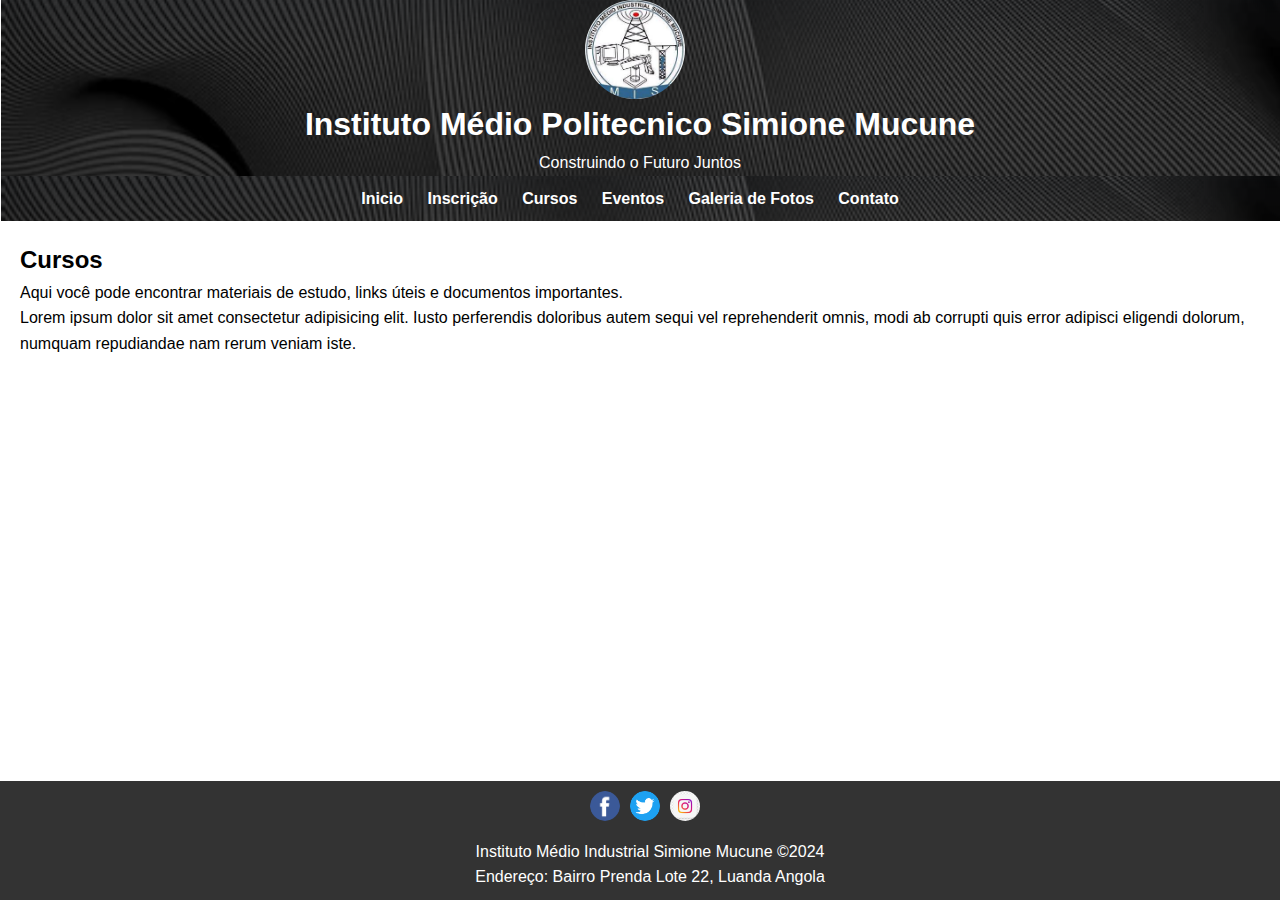
<file: Paginas/Cursos.html>
<!DOCTYPE html>
<html lang="pt-br">

<head>
    <meta charset="UTF-8">
    <meta name="viewport" content="width=device-width, initial-scale=1.0">
    <title>Simione Mucune</title>
    <!-- Adicione aqui os seus estilos CSS -->
    <link rel="stylesheet" href="/index-style.css">
</head>


<body>

    <header>
        <img src="/img/transferir (1).jpeg" alt="Logo da Empresa" id="logo">
        <h1>Instituto Médio Politecnico Simione Mucune</h1>
        <p>Construindo o Futuro Juntos</p>
    </header>

    <nav>
        <ul>
            <li><a href="/Paginas/Index.html">Inicio</a></li>
            <li><a href="/Paginas/Inscricao.html">Inscrição</a></li>
            <li><a href="/Paginas/Cursos.html">Cursos </a></li>
            <li><a href="/Paginas/Eventos.html">Eventos</a></li>
            <li><a href="/Paginas/Fotos.html">Galeria de Fotos</a></li>
            <li><a href="/Paginas/Contacto.html">Contato</a></li>
        </ul>
    </nav>


    <section id="cursos">
        <h2>Cursos</h2>
        <p>Aqui você pode encontrar materiais de estudo, links úteis e documentos importantes.</p>
        <p>Lorem ipsum dolor sit amet consectetur adipisicing elit. Iusto perferendis doloribus autem sequi vel reprehenderit omnis, modi ab corrupti quis error adipisci eligendi dolorum, numquam repudiandae nam rerum veniam iste.</p>
        <!-- Adicione mais recursos conforme necessário -->
    </section>

   



    <footer>
        <div class="social-icons">
            <a href="#" class="icon-link"><img src="/img/145802.png" alt="Facebook"></a>
            <a href="#" class="icon-link"><img src="/img/twitter-icone.png" alt="Twitter"></a>
            <a href="#" class="icon-link"><img src="/img/insta.png" alt="Instagram"></a>
            <!-- Adicione mais ícones e links conforme necessário -->
          </div>
        <p> Instituto Médio Industrial Simione Mucune &copy;2024</p>
        <p>Endereço: Bairro Prenda Lote 22, Luanda Angola</p>
    </footer>

</body>

</html>
</file>
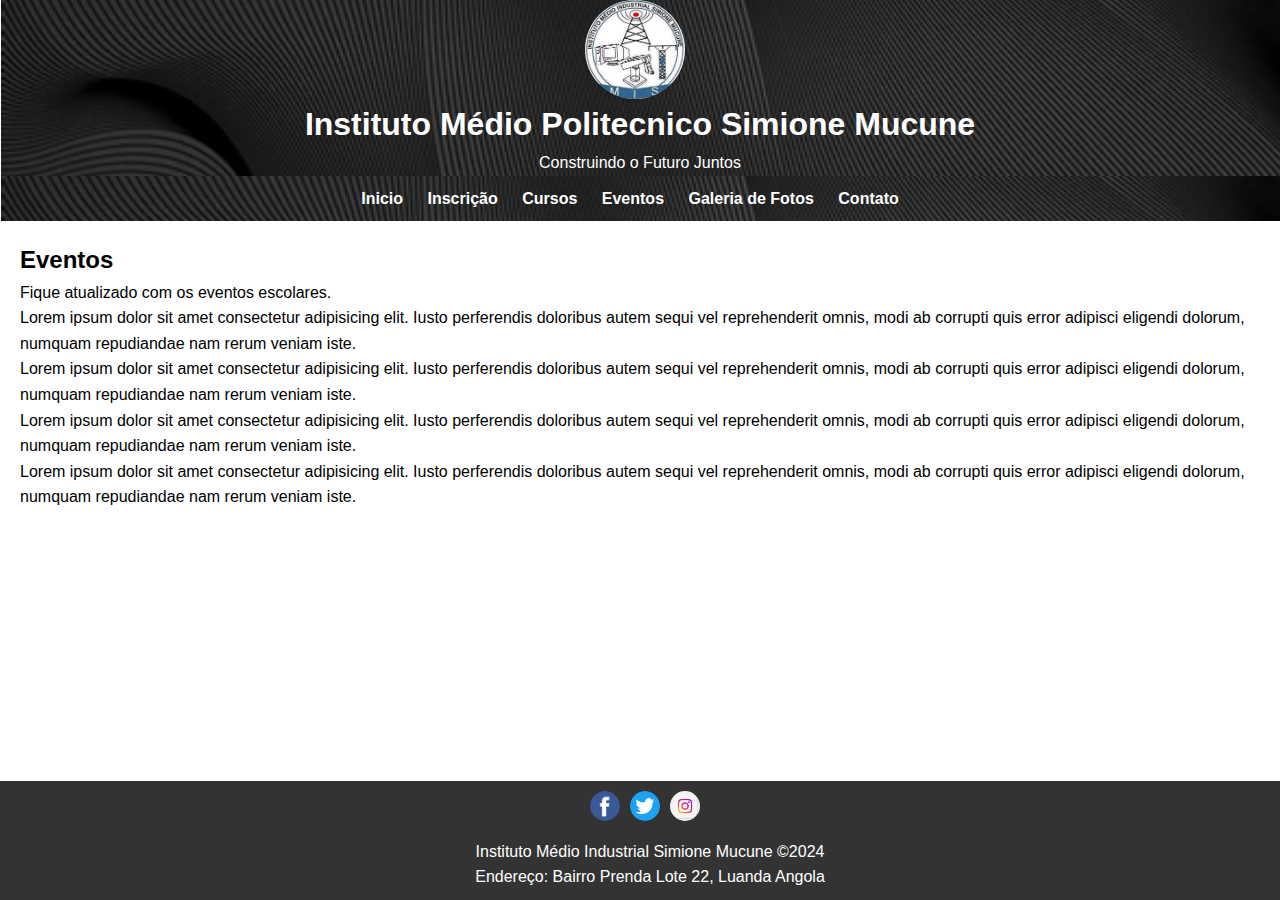
<file: Paginas/Eventos.html>
<!DOCTYPE html>
<html lang="pt-br">

<head>
    <meta charset="UTF-8">
    <meta name="viewport" content="width=device-width, initial-scale=1.0">
    <title>Simione Mucune</title>
    <!-- Adicione aqui os seus estilos CSS -->
    <link rel="stylesheet" href="/index-style.css">
</head>


<body>

    <header>
        <img src="/img/transferir (1).jpeg" alt="Logo da Empresa" id="logo">
        <h1>Instituto Médio Politecnico Simione Mucune</h1>
        <p>Construindo o Futuro Juntos</p>
    </header>

    <nav>
        <ul>
            <li><a href="/Paginas/Index.html">Inicio</a></li>
            <li><a href="/Paginas/Inscricao.html">Inscrição</a></li>
            <li><a href="/Paginas/Cursos.html">Cursos </a></li>
            <li><a href="/Paginas/Eventos.html">Eventos</a></li>
            <li><a href="/Paginas/Fotos.html">Galeria de Fotos</a></li>
            <li><a href="/Paginas/Contacto.html">Contato</a></li>
        </ul>
    </nav>

   

    <section id="Eventos">
        <h2>Eventos</h2>
        <p>Fique atualizado com os eventos escolares.</p>
        <p>Lorem ipsum dolor sit amet consectetur adipisicing elit. Iusto perferendis doloribus autem sequi vel reprehenderit omnis, modi ab corrupti quis error adipisci eligendi dolorum, numquam repudiandae nam rerum veniam iste.</p>
        <p>Lorem ipsum dolor sit amet consectetur adipisicing elit. Iusto perferendis doloribus autem sequi vel reprehenderit omnis, modi ab corrupti quis error adipisci eligendi dolorum, numquam repudiandae nam rerum veniam iste.</p>
        <p>Lorem ipsum dolor sit amet consectetur adipisicing elit. Iusto perferendis doloribus autem sequi vel reprehenderit omnis, modi ab corrupti quis error adipisci eligendi dolorum, numquam repudiandae nam rerum veniam iste.</p>
        <p>Lorem ipsum dolor sit amet consectetur adipisicing elit. Iusto perferendis doloribus autem sequi vel reprehenderit omnis, modi ab corrupti quis error adipisci eligendi dolorum, numquam repudiandae nam rerum veniam iste.</p>
        <!-- Adicione informações sobre pautas e eventos -->
    </section>



    <footer>
        <div class="social-icons">
            <a href="#" class="icon-link"><img src="/img/145802.png" alt="Facebook"></a>
            <a href="#" class="icon-link"><img src="/img/twitter-icone.png" alt="Twitter"></a>
            <a href="#" class="icon-link"><img src="/img/insta.png" alt="Instagram"></a>
            <!-- Adicione mais ícones e links conforme necessário -->
          </div>
        <p> Instituto Médio Industrial Simione Mucune &copy;2024</p>
        <p>Endereço: Bairro Prenda Lote 22, Luanda Angola</p>
    </footer>

</body>

</html>
</file>
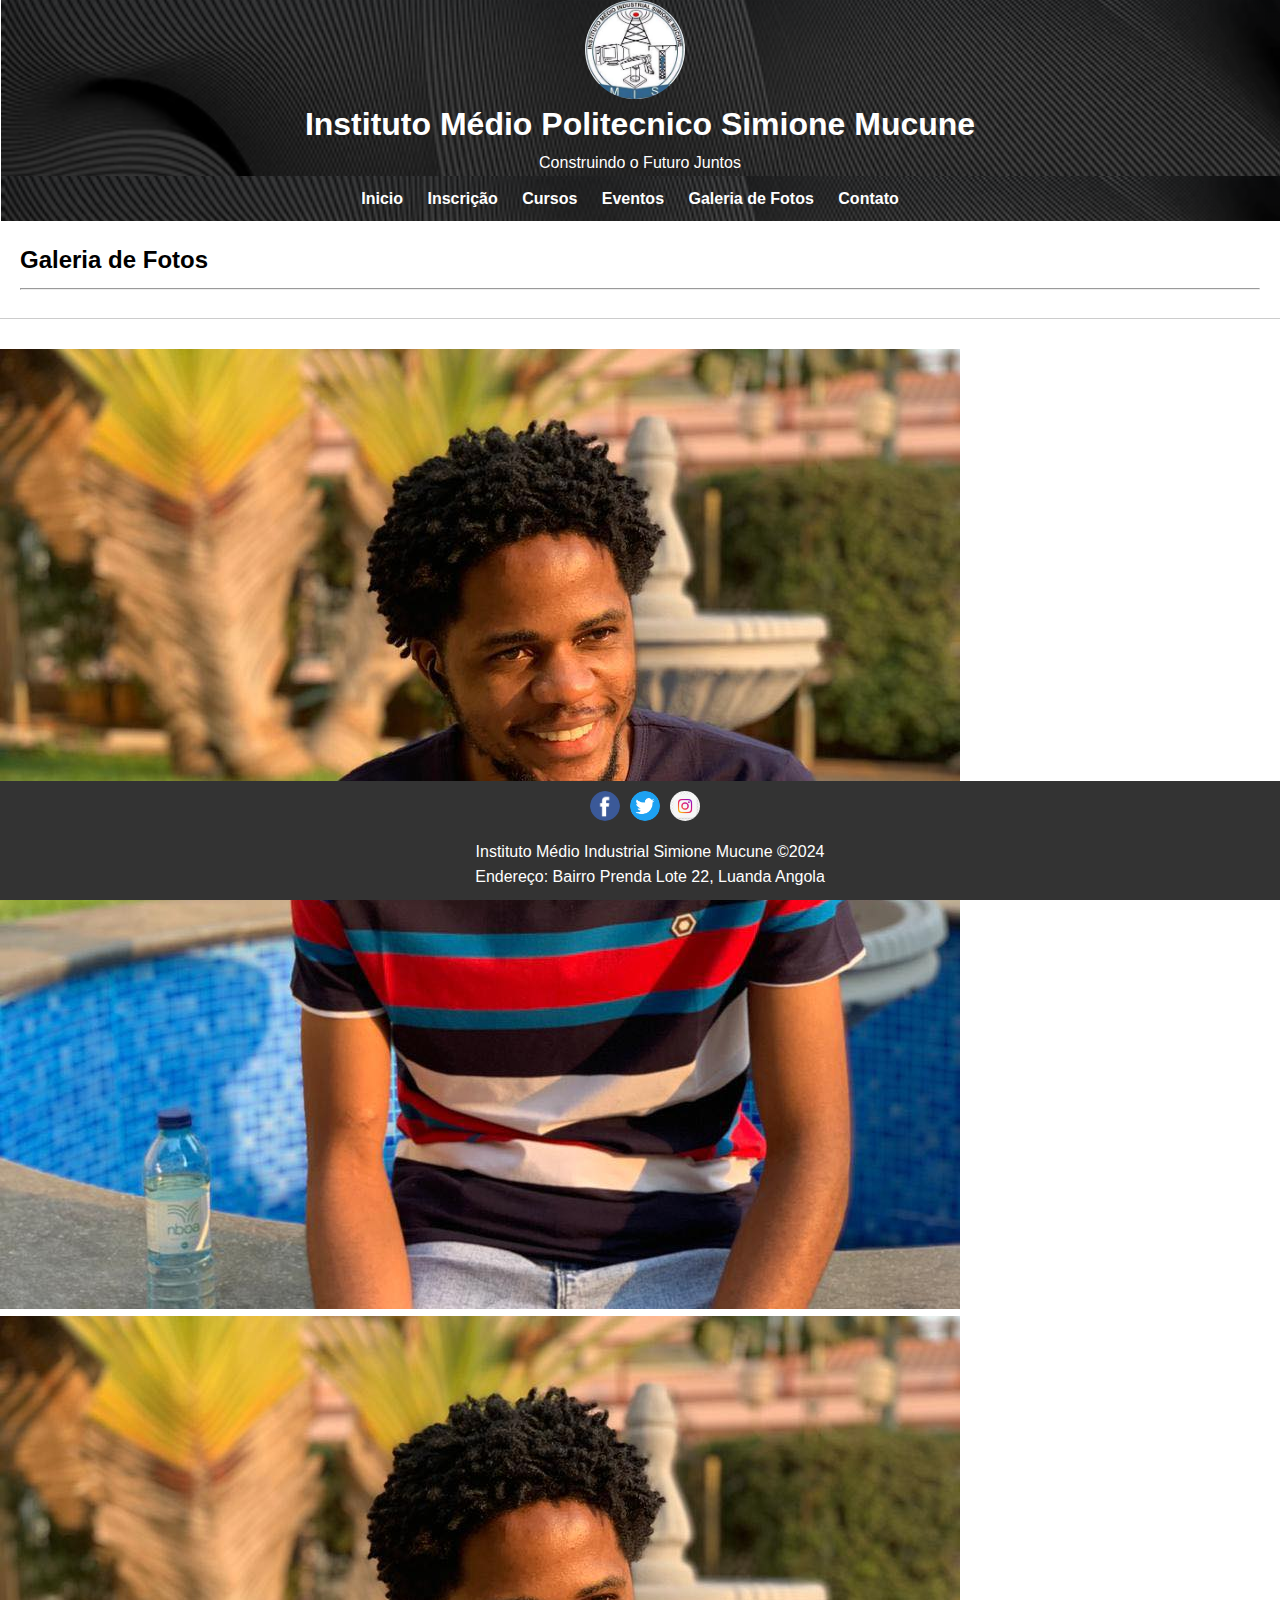
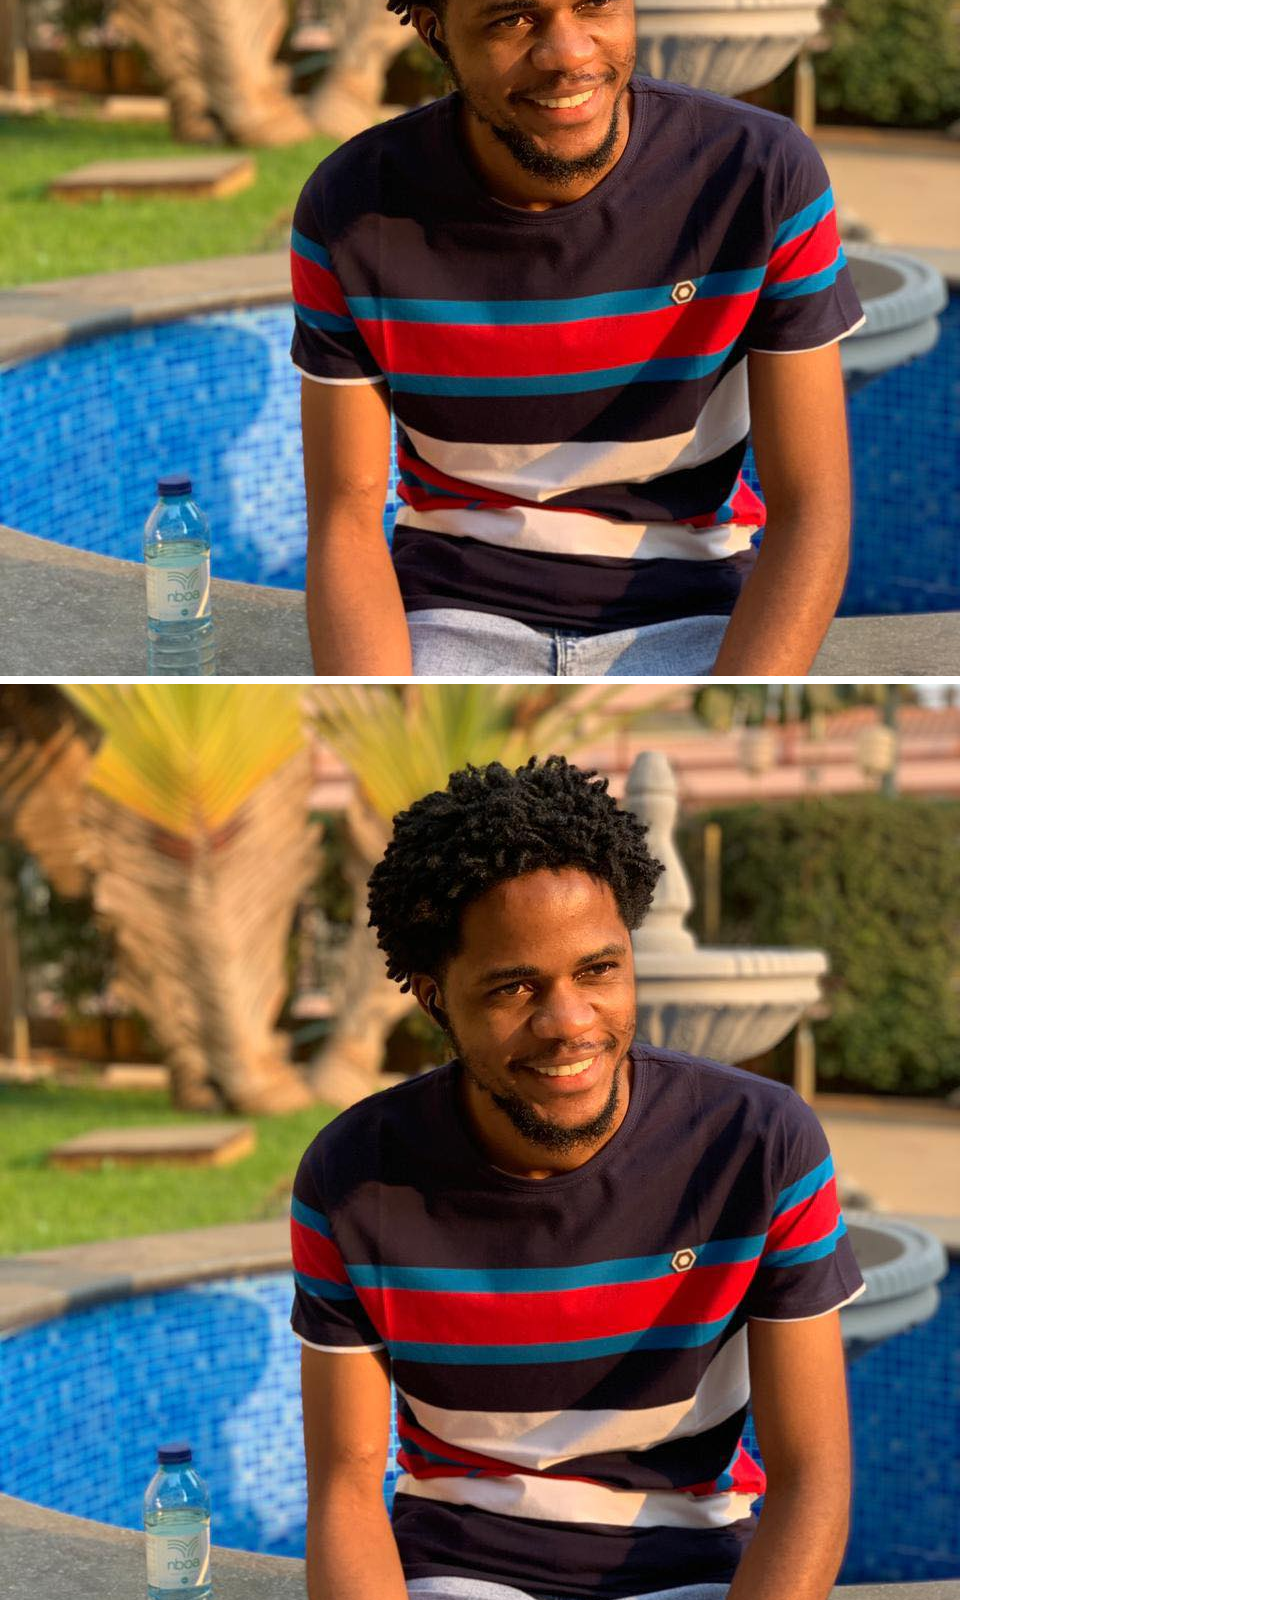
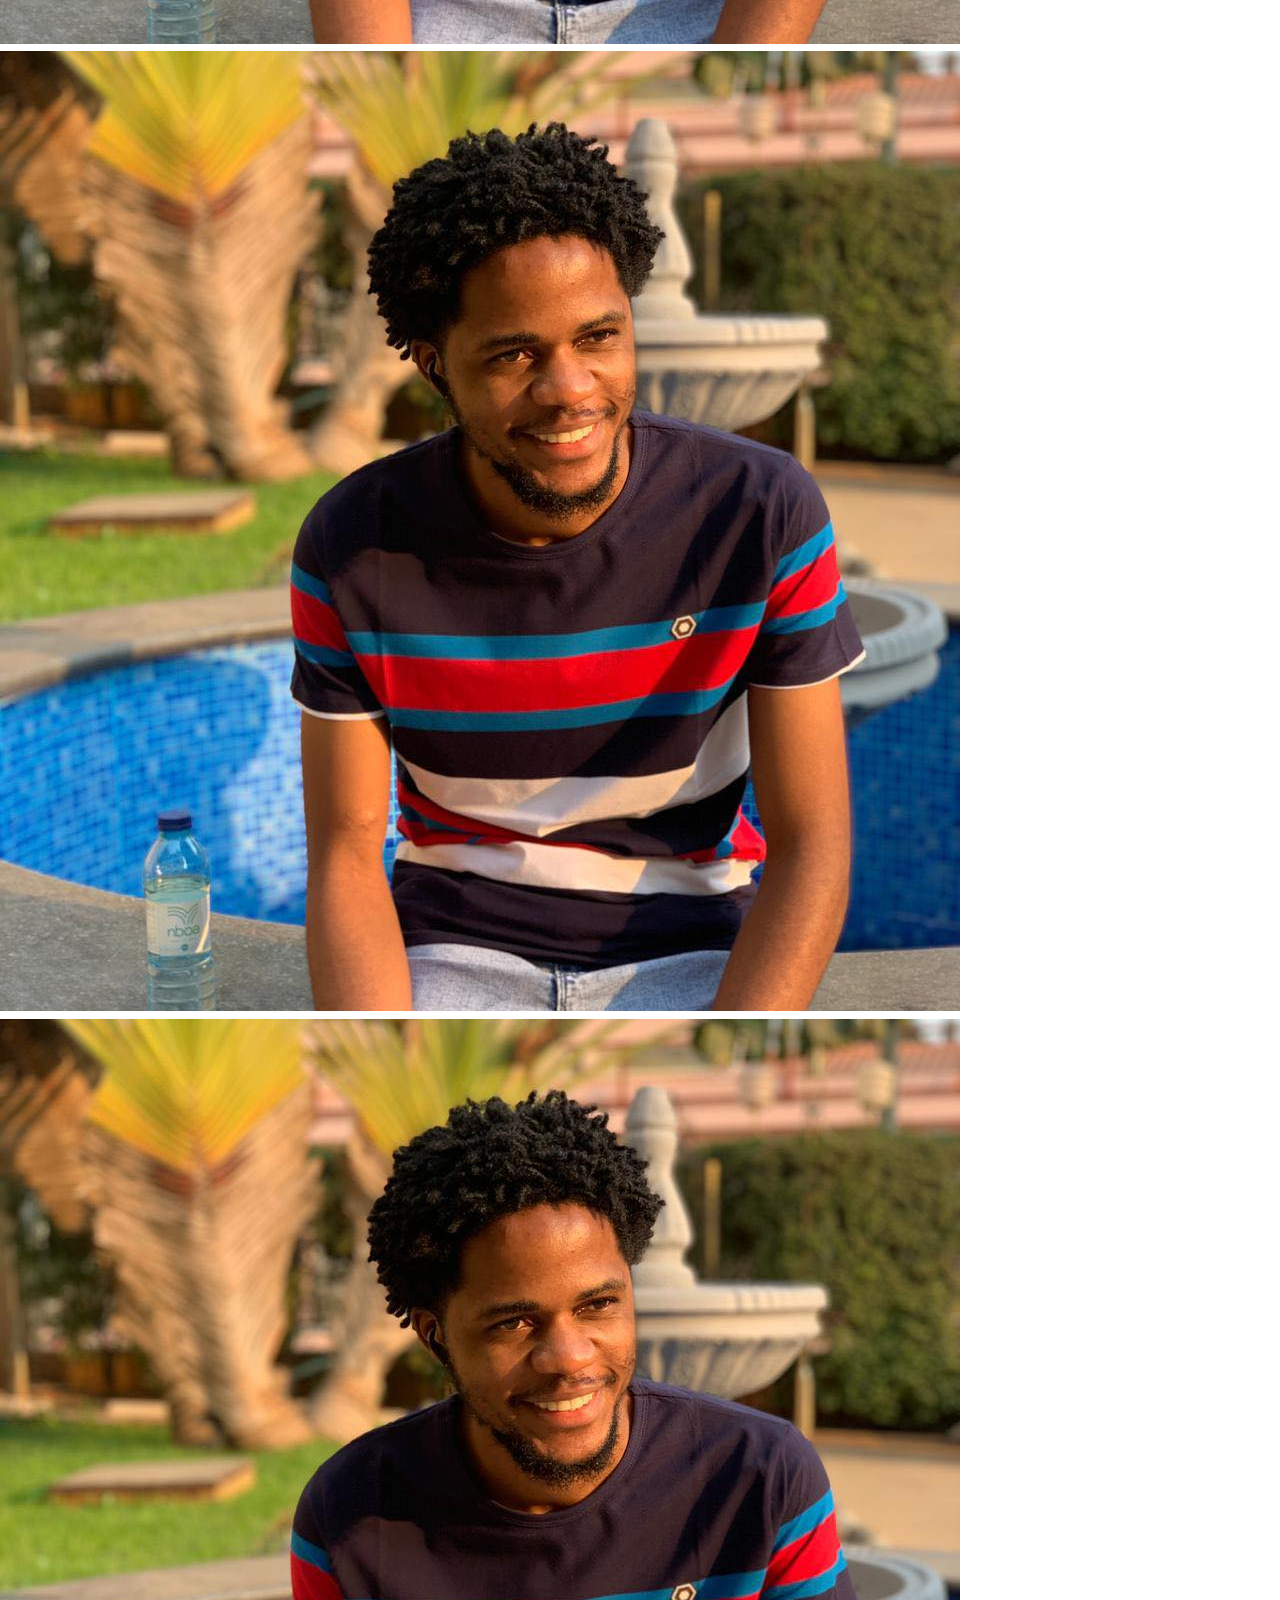
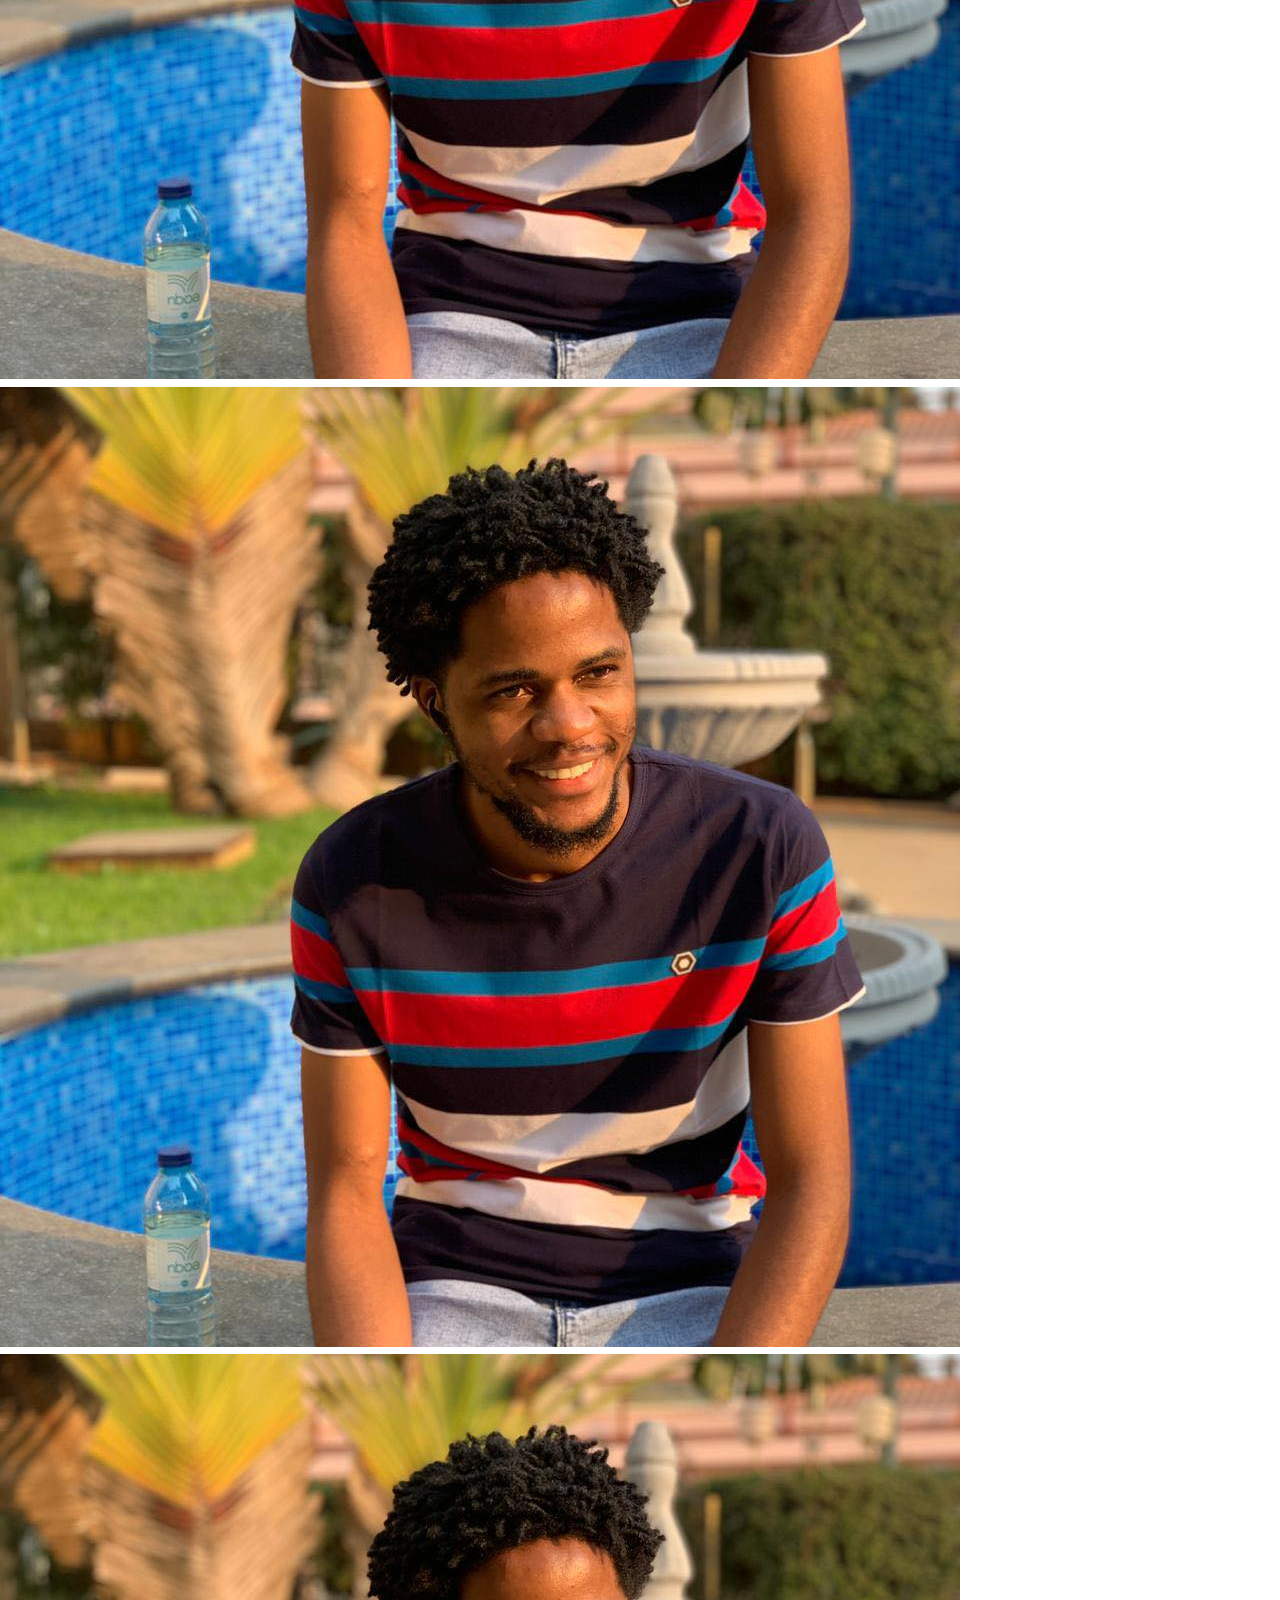
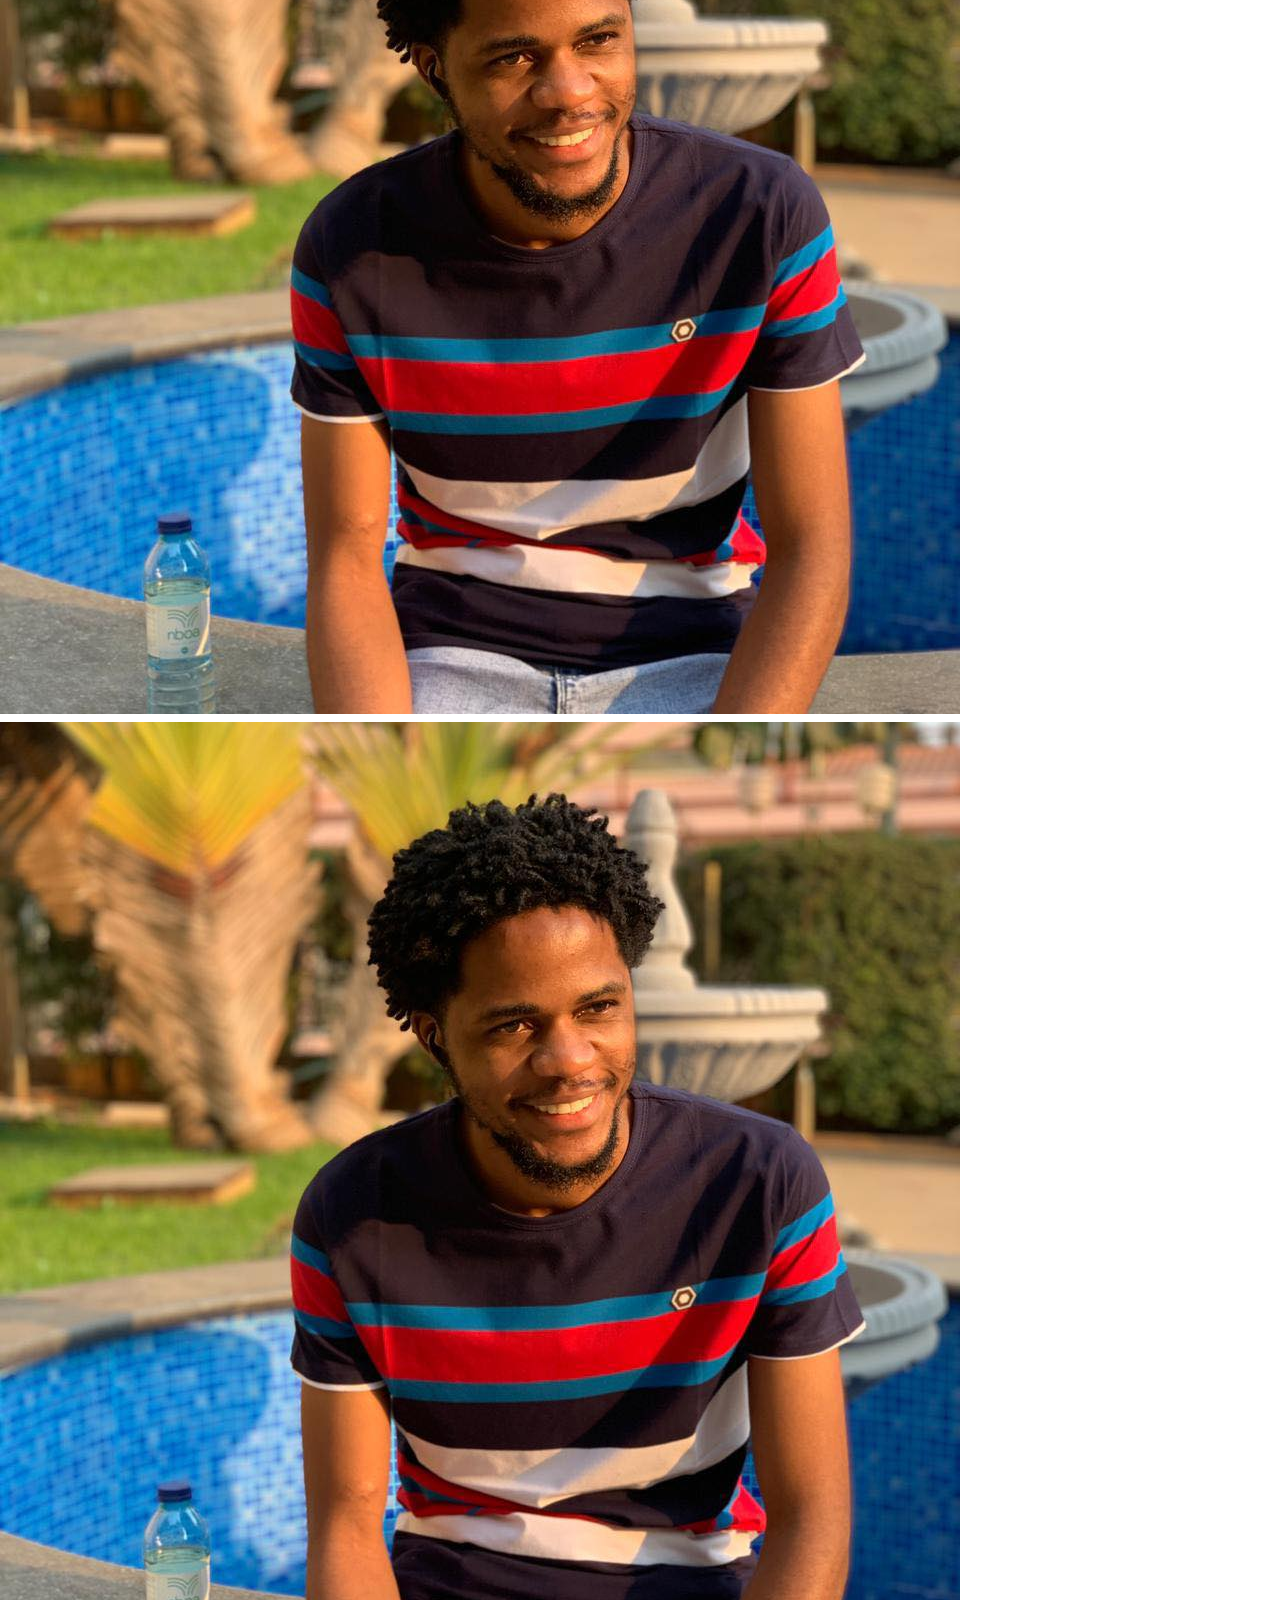
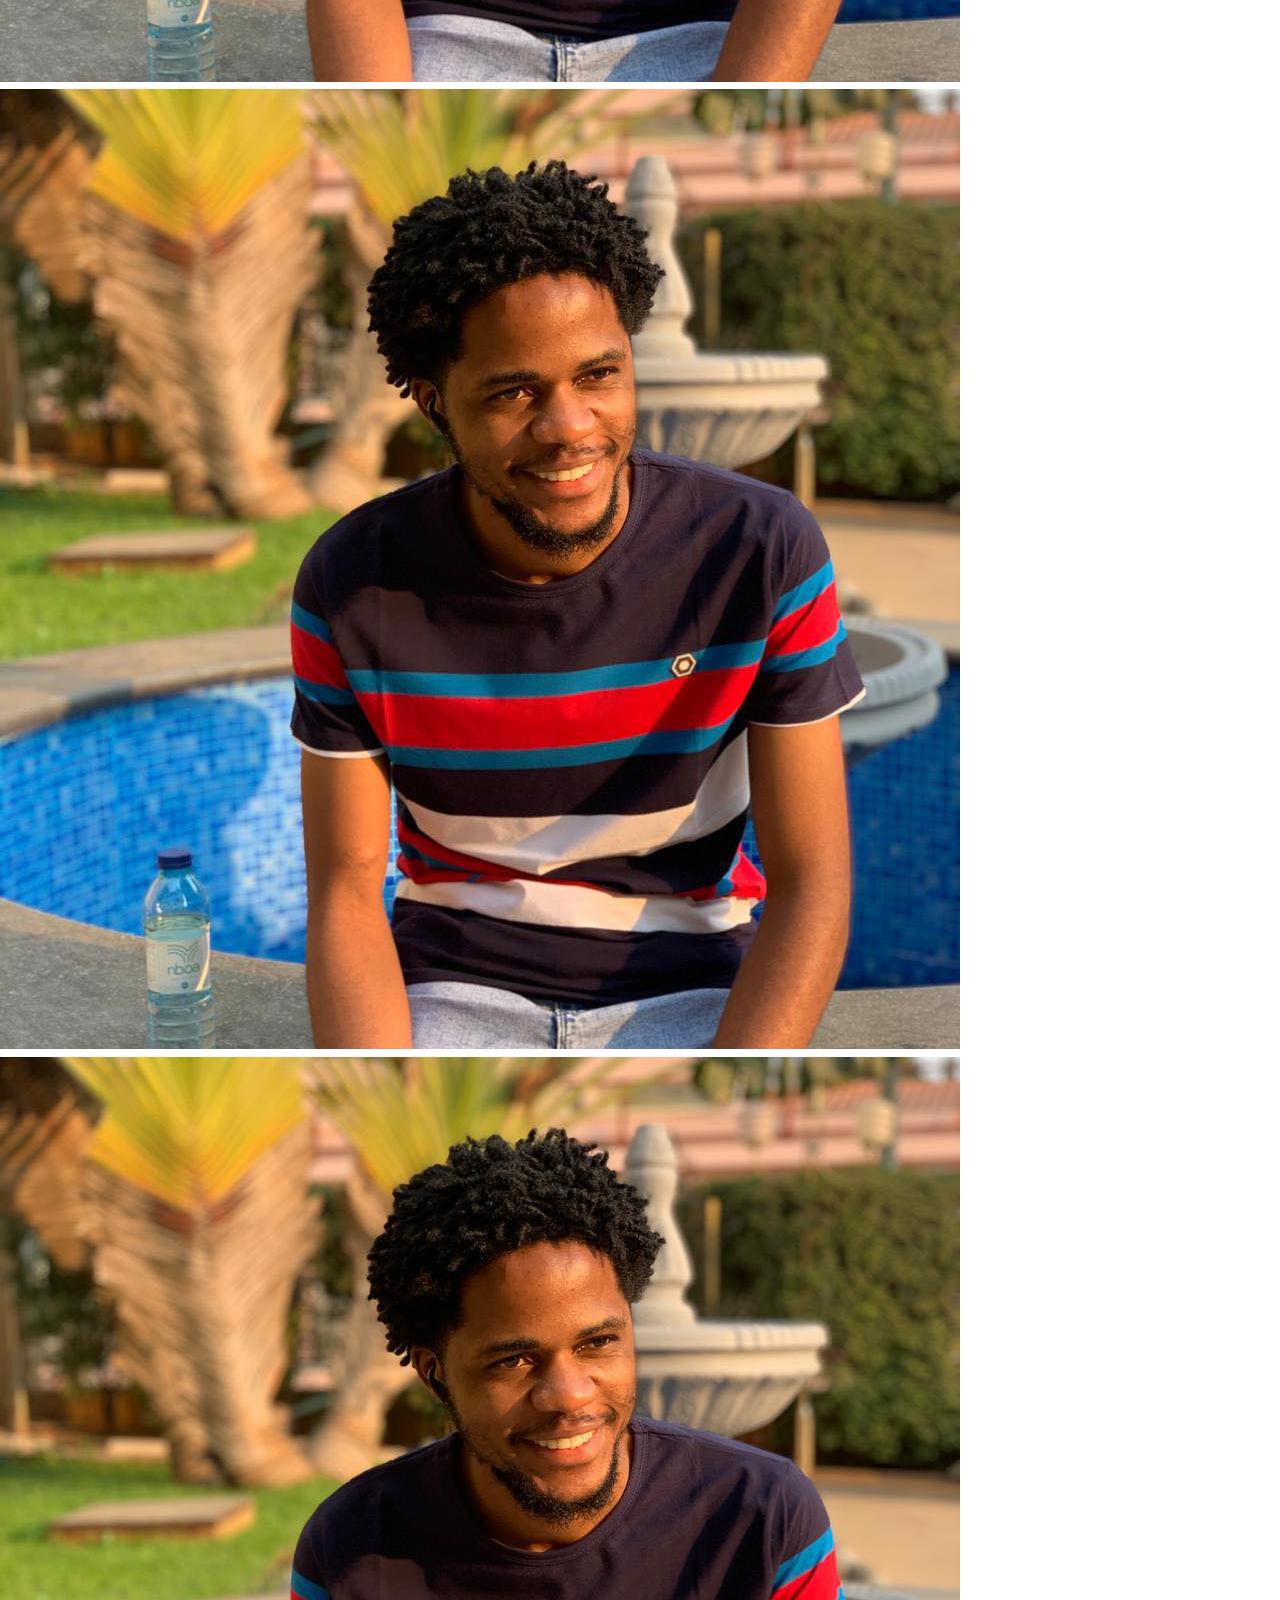
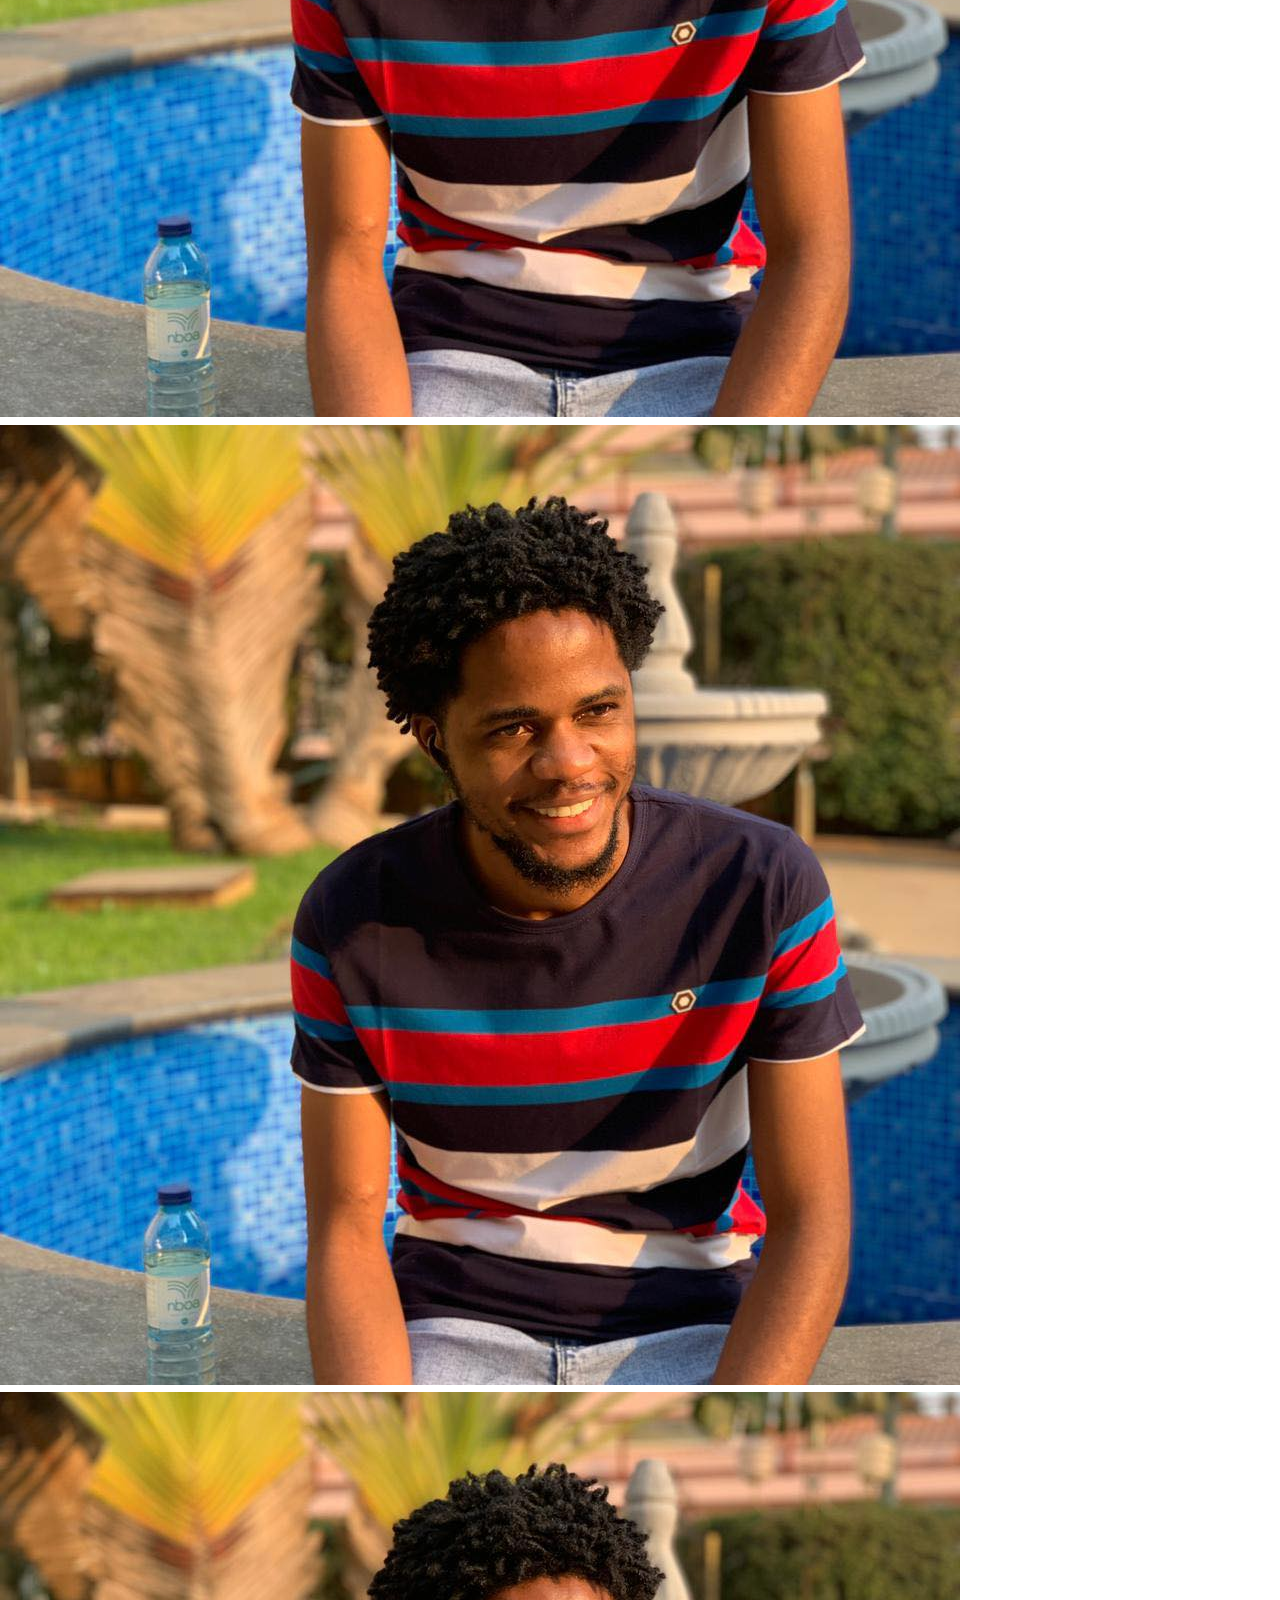
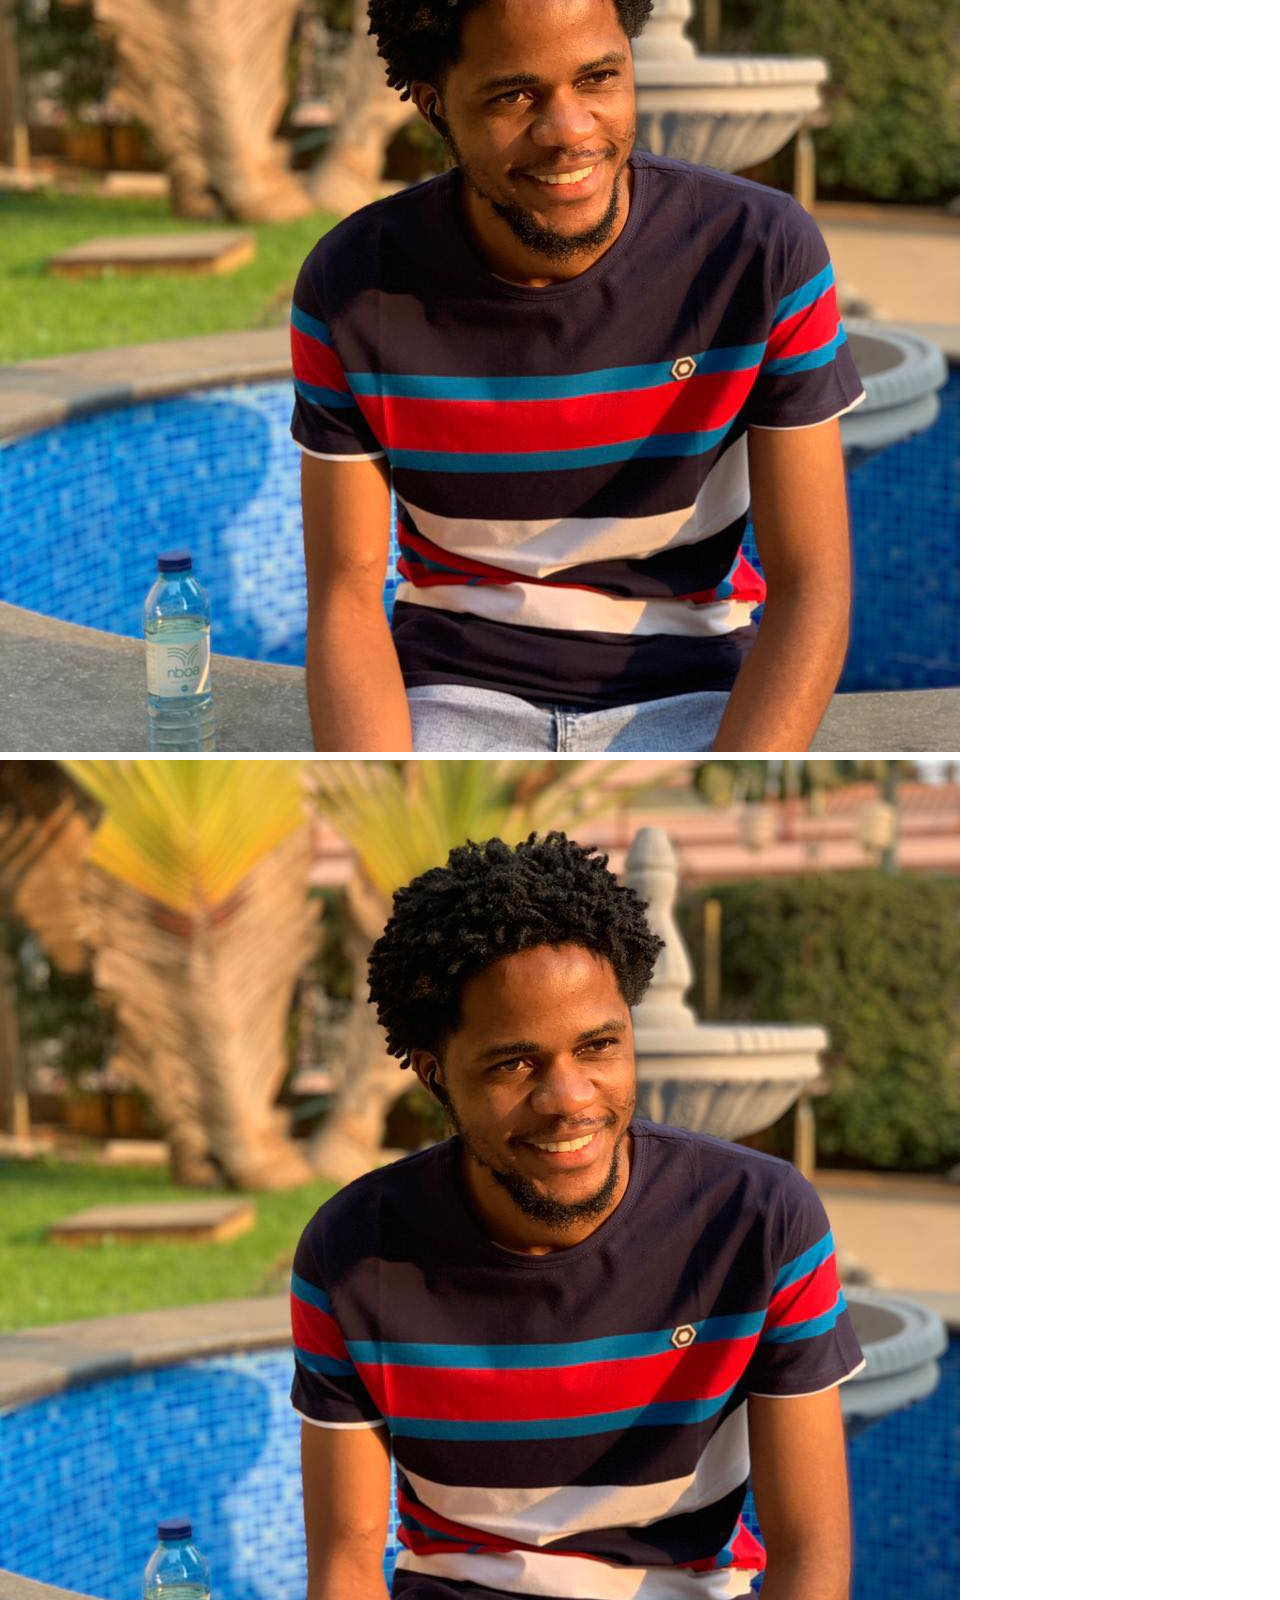
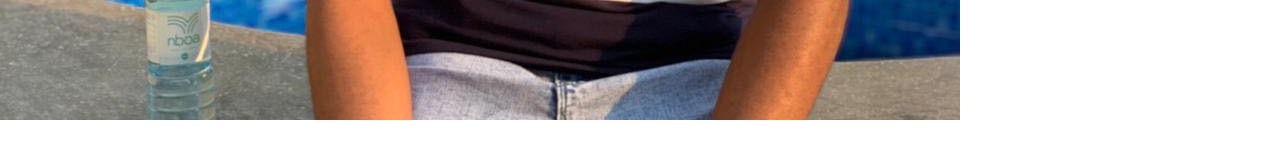
<file: Paginas/Fotos.html>
<!DOCTYPE html>
<html lang="pt-br">

<head>
    <meta charset="UTF-8">
    <meta name="viewport" content="width=device-width, initial-scale=1.0">
    <title>Simione Mucune</title>
    <!-- Adicione aqui os seus estilos CSS -->
    <link rel="stylesheet" href="/index-style.css">
</head>


<body> 

    <header>
        <img src="/img/transferir (1).jpeg" alt="Logo da Empresa" id="logo">
        <h1>Instituto Médio Politecnico Simione Mucune</h1>
        <p>Construindo o Futuro Juntos</p>
    </header>

    <nav>
        <ul>
            <li><a href="/Paginas/Index.html">Inicio</a></li>
            <li><a href="/Paginas/Inscricao.html">Inscrição</a></li>
            <li><a href="/Paginas/Cursos.html">Cursos </a></li>
            <li><a href="/Paginas/Eventos.html">Eventos</a></li>
            <li><a href="/Paginas/Fotos.html">Galeria de Fotos</a></li>
            <li><a href="/Paginas/Contacto.html">Contato</a></li>
        </ul>
    </nav>

    
    <section id="galeria">
        <h2>Galeria de Fotos</h2>
        <hr>
       
    </section>

    <div class="container">
        <img src="/img/1.jpg" alt="Images1">
        <img src="/img/1.jpg" alt="Images1">
        <img src="/img/1.jpg" alt="Images1">
        <img src="/img/1.jpg" alt="Images1">
        <img src="/img/1.jpg" alt="Images1">
        <img src="/img/1.jpg" alt="Images1">
        <img src="/img/1.jpg" alt="Images1">
    </div>
    <div class="container">
        <img src="/img/1.jpg" alt="Images1">
        <img src="/img/1.jpg" alt="Images1">
        <img src="/img/1.jpg" alt="Images1">
        <img src="/img/1.jpg" alt="Images1">
        <img src="/img/1.jpg" alt="Images1">
        <img src="/img/1.jpg" alt="Images1">
    </div>



<section>

</section>
    <footer>
        <div class="social-icons">
            <a href="#" class="icon-link"><img src="/img/145802.png" alt="Facebook"></a>
            <a href="#" class="icon-link"><img src="/img/twitter-icone.png" alt="Twitter"></a>
            <a href="#" class="icon-link"><img src="/img/insta.png" alt="Instagram"></a>
            <!-- Adicione mais ícones e links conforme necessário -->
          </div>
        <p> Instituto Médio Industrial Simione Mucune &copy;2024</p>
        <p>Endereço: Bairro Prenda Lote 22, Luanda Angola</p>
    </footer>

</body>

</html>
</file>
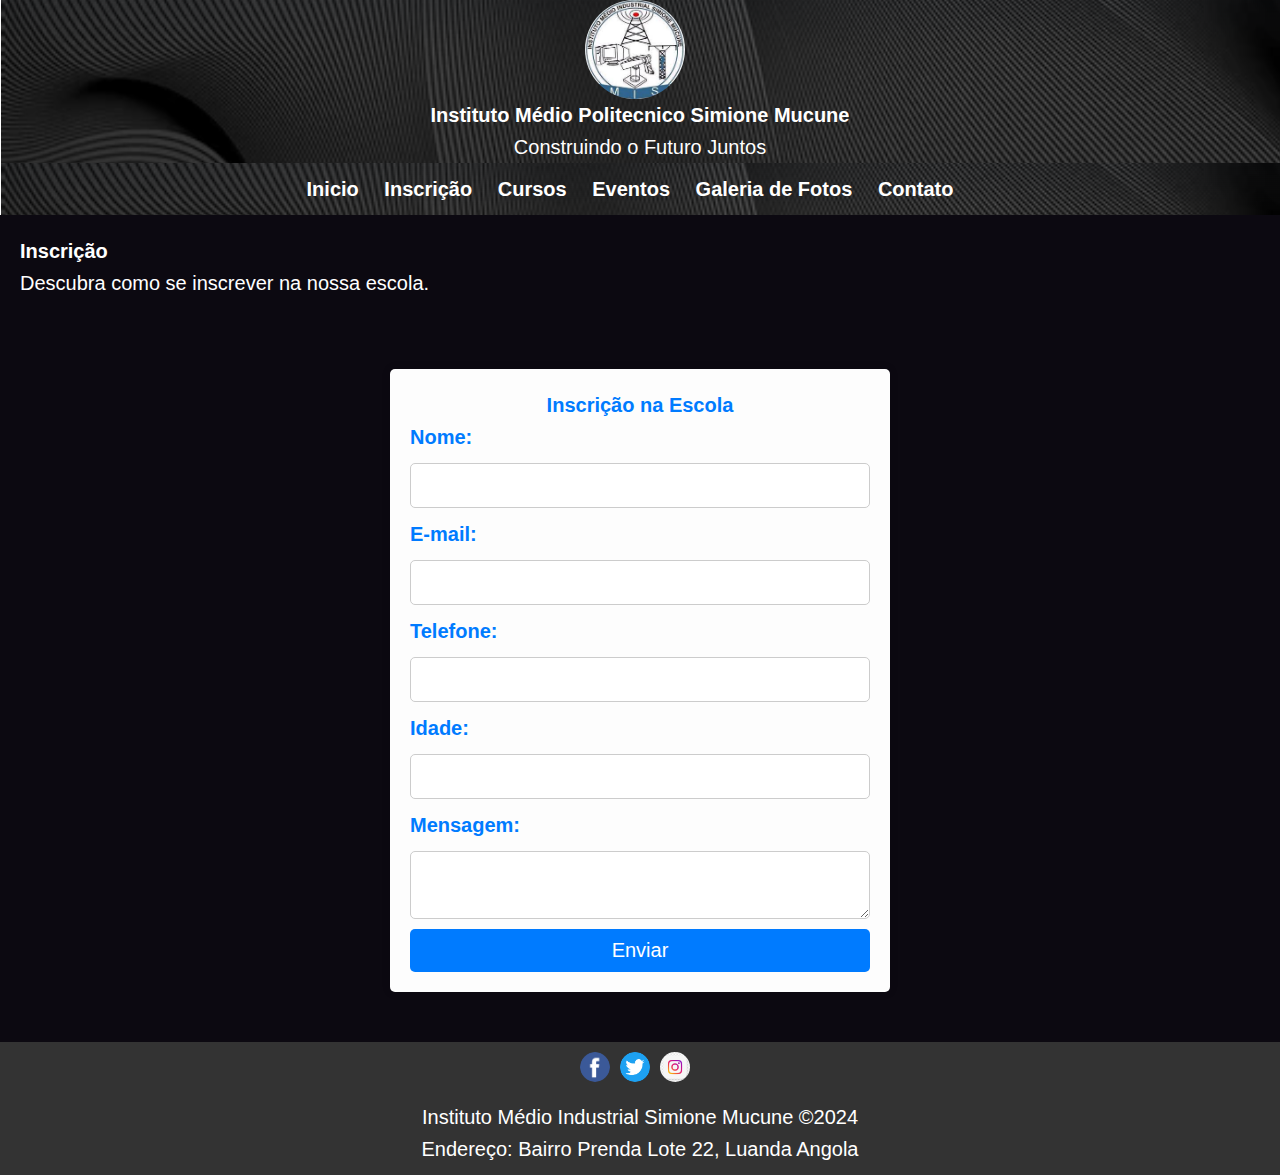
<file: Paginas/Inscricao.html>
<!DOCTYPE html>
<html lang="pt-br">

<head>
    <meta charset="UTF-8">
    <meta name="viewport" content="width=device-width, initial-scale=1.0">
    <title>Simione Mucune</title>
    <!-- Adicione aqui os seus estilos CSS -->
    <link rel="stylesheet" href="/Paginas/CSS/inscricao.css">
</head>


<body>

    <header>
        <img src="/img/transferir (1).jpeg" alt="Logo da Empresa" id="logo">
        <h1>Instituto Médio Politecnico Simione Mucune</h1>
        <p>Construindo o Futuro Juntos</p>
    </header>

    <nav>
        <ul>
            <li><a href="/Paginas/Index.html">Inicio</a></li>
            <li><a href="/Paginas/Inscricao.html">Inscrição</a></li>
            <li><a href="/Paginas/Cursos.html">Cursos </a></li>
            <li><a href="/Paginas/Eventos.html">Eventos</a></li>
            <li><a href="/Paginas/Fotos.html">Galeria de Fotos</a></li>
            <li><a href="/Paginas/Contacto.html">Contato</a></li>
        </ul>
    </nav>

  

   

    <section id="Inscricao">
        <h2>Inscrição</h2>
        <p>Descubra como se inscrever na nossa escola.</p>
        <!-- Adicione informações sobre admissões -->
    </section>

    <div class="container">
        <h1>Inscrição na Escola </h1>
        

        <form action="#" method="post">
            <label for="nome">Nome:</label>
            <input type="text" id="nome" name="nome" required>

            <label for="email">E-mail:</label>
            <input type="email" id="email" name="email" required>

            <label for="telefone">Telefone:</label>
            <input type="tel" id="telefone" name="telefone">

            <label for="idade">Idade:</label>
            <input type="number" id="idade" name="idade">

            <label for="mensagem">Mensagem:</label>
            <textarea id="mensagem" name="mensagem"></textarea>

            <input type="submit" value="Enviar">
        </form>
    </div>
  

    <footer>
        <div class="social-icons">
            <a href="#" class="icon-link"><img src="/img/145802.png" alt="Facebook"></a>
            <a href="#" class="icon-link"><img src="/img/twitter-icone.png" alt="Twitter"></a>
            <a href="#" class="icon-link"><img src="/img/insta.png" alt="Instagram"></a>
            <!-- Adicione mais ícones e links conforme necessário -->
        </div>
        <div class="Textfooter">
        <p> Instituto Médio Industrial Simione Mucune &copy;2024</p>
        <p>Endereço: Bairro Prenda Lote 22, Luanda Angola</p>
        </div>
      
    </footer>

</body>

</html>
</file>
<file: index-style.css>
/* styles.css */

body, h1, h2, p, ul {
    margin: 0;
    padding: 0;
}

body {
    font-family: Arial, sans-serif;
    line-height: 1.6;
}

header {
    background-image: url('/img/hwwade.png');
    flex-direction: column;
    padding: 00.1px;
    color: #fff;
    display: flex;
    align-items: center;
}
#logo{
    max-width: 100px;
    margin-right: 10px;
    border-radius: 50px; 
}
nav {
    background-image: url('/img/hwwade.png');
    padding: 10px;
    border-color: #ccc;
    position: sticky;
}

nav ul {
    list-style: none;
    text-align: center;
}

nav li {
    display: inline;
    margin-right: 20px;
}

nav a {
    text-decoration: none;
    color: #fff;
    font-weight: bold;
}

section {
    padding: 20px;
}

footer {
    background-color: #333;
    color: #fff;
    text-align: center;
    padding: 10px;
    position: fixed;
    bottom: 0;
    width: 100%;
}

/* Estilos específicos para cada seção */
#sobre, #recursos, #pautas, #admissoes, #contato, #galeria {
    margin-bottom: 30px;
    border-bottom: 1px solid #ccc;
}

/* Adicione estilos adicionais conforme necessário */

.social-icons {
    display: flex;
    justify-content:center;
    margin-bottom: 10px;
    
  }
  .icon-link {
    margin-right: 10px;
    text-decoration: none;
  }
  
  .icon-link img {
    width: 30px;
    height: 30px;
    border-radius: 50%;
  }
  p {
    margin: 0;
  }
</file>
<file: Paginas/CSS/inscricao.css>
* {
    margin: 0;
    padding: 0;
    border: none;
    outline: none;
    text-decoration: none;
    font-family: 'Inter', sans-serif;
    font-size: 20px;
    box-sizing: border-box;

    list-style: none;
  }
body, h1, h2, p, ul {
    margin: 0;
    padding: 0;
}
html{
    font-size: 62.5%;
    overflow-x: hidden;
  }
div{
    display: block;
}
body {
    font-family: Arial, sans-serif;
    line-height: 1.6;
    color: rgb(255, 255, 255);
    background-color: rgb(12, 9, 17);
}
body::-webkit-scrollbar {
    width: 13px;
  }

  body::-webkit-scrollbar-track {
    background: #1e1d1d;
  }

  body::-webkit-scrollbar-thumb {
    border-radius: 20px;
    border: 1px solid rgb(244, 225, 225);
    background: linear-gradient(134deg, rgba(4, 158, 168, 0.06) 1.22%, rgba(70, 37, 141, 0.00) 100%);
  }
header {
    background-image: url('/img/hwwade.png');
    flex-direction: column;
    padding: 00.1px;
    color: #fff;
    display: flex;
    align-items: center;
}
#logo{
    max-width: 100px;
    margin-right: 10px;
    border-radius: 50px; 
}
nav {
    background-image: url('/img/hwwade.png');
    padding: 10px;
    border-color: #ccc;
    position: sticky;
}

nav ul {
    list-style: none;
    text-align: center;
}

nav li {
    display: inline;
    margin-right: 20px;

}

nav a {
    text-decoration: none;
    color: #fff;
    font-weight: bold;
}
nav a:hover{
    text-decoration: underline;
    color: aqua;
}
section {
    padding: 20px;
}



footer {
    background-color: #333;
    color: #fff;
    text-align: center;
    padding: 10px;
    position:static;
    bottom: 0;
    width:100%;
}

  .container {
    max-width: 500px;
    margin: 50px auto;
    color: #007bff;
    background-color: #fdfdfd;
    padding: 20px;
    border-radius: 5px;
    box-shadow: 0 0 10px rgba(0, 0, 0, 0.1);
  }
  
  h1 {
    text-align: center;
  }
  
  form {
    display: grid;
    grid-gap: 10px;
  }
  
  label {
    font-weight: bold;
  }
  
  input[type="text"],
  input[type="email"],
  input[type="tel"],
  input[type="number"],
  textarea {
    width: 100%;
    padding: 10px;
    border: 1px solid #ccc;
    border-radius: 5px;
  }
  
  input[type="submit"] {
    width: 100%;
    padding: 10px;
    border: none;
    border-radius: 5px;
    background-color: #007bff;
    color: #ffffff;
    cursor: pointer;
    transition: background-color 0.3s;
  }
  
  input[type="submit"]:hover {
    background-color: #0056b3;
  }
  

.social-icons {
    display: flex;
    justify-content:center;
    margin-bottom: 10px;
    
  }
  .icon-link {
    margin-right: 10px;
    text-decoration: none;
  }
  
  .icon-link img {
    width: 30px;
    height: 30px;
    border-radius: 50%;
  }
</file>
